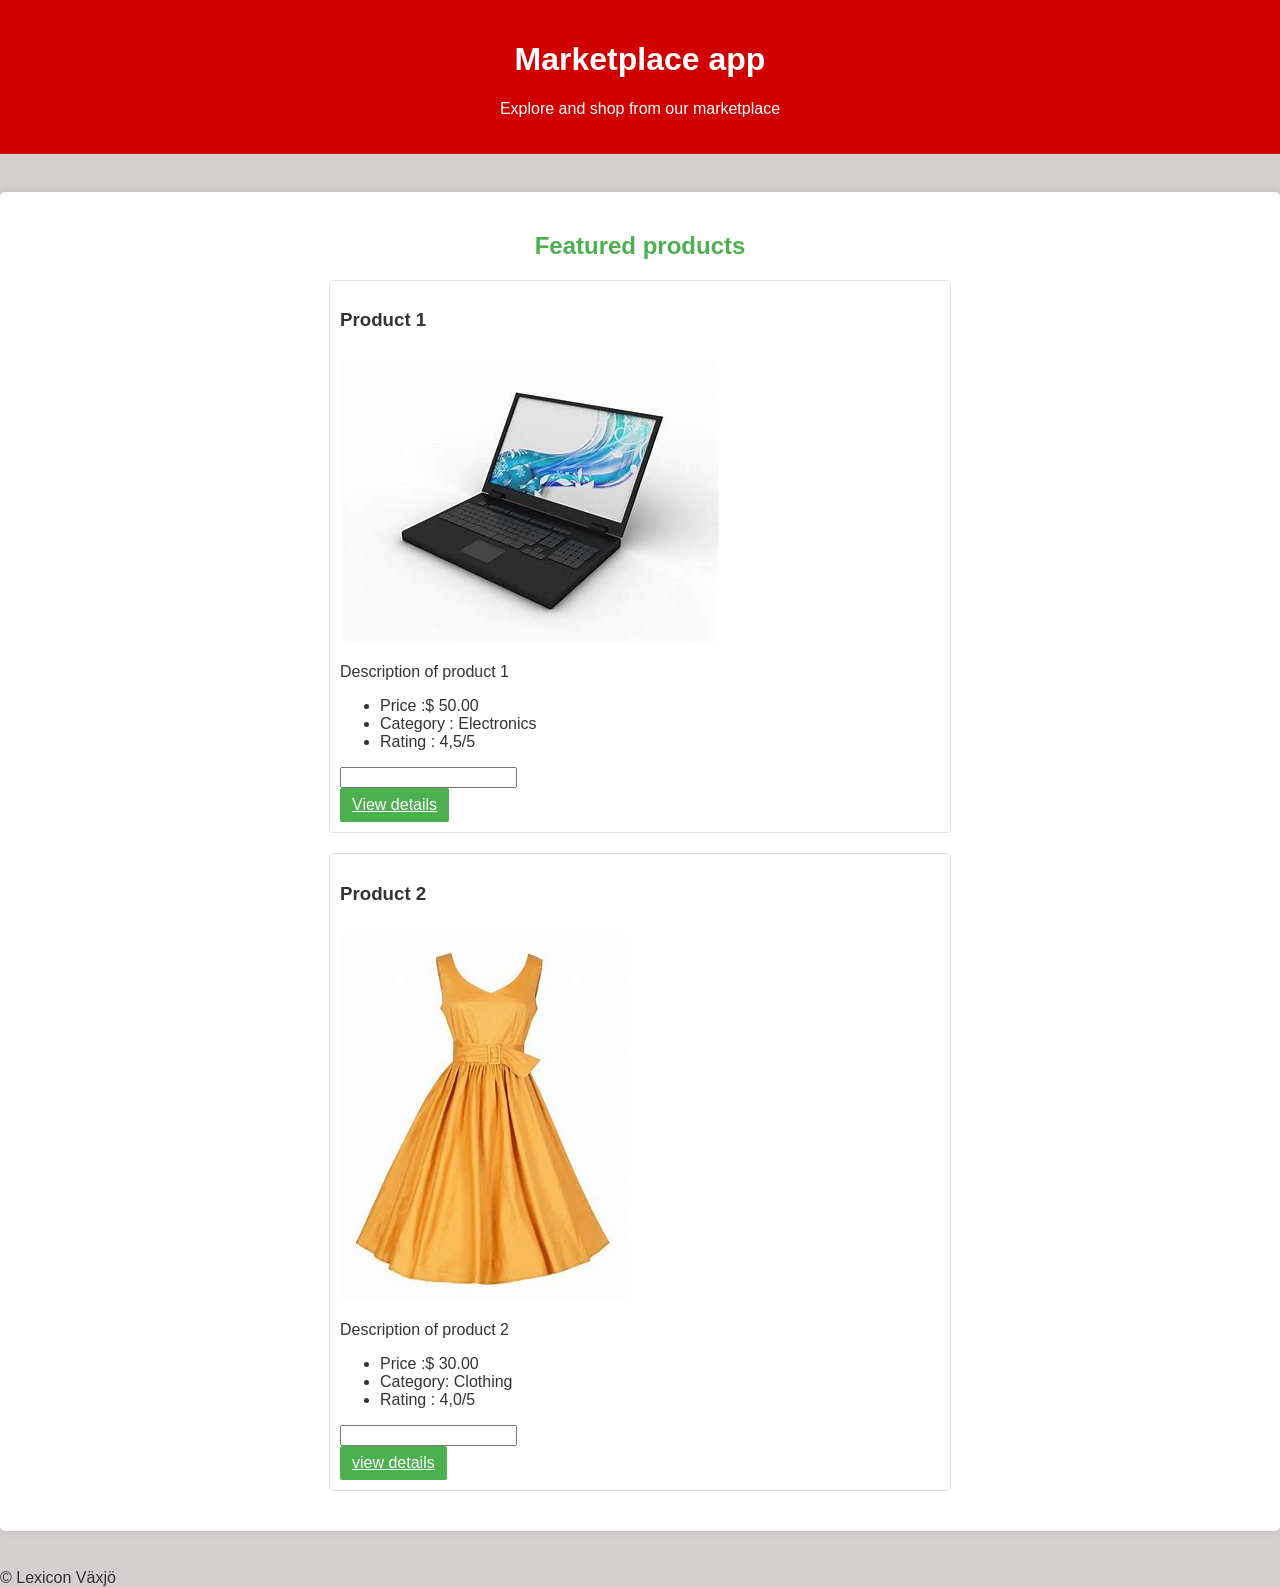
<file: index.html>
<!DOCTYPE html>
<html lang="en">

<head>
<meta charset="UTF-8">
<title>Marketplace App</title>
<link rel="stylesheet" href="mystyle.css">
</head>

<body>

    <!--This is a marketplace app-->

<header>
    <h1>Marketplace app</h1>
    <p>Explore and shop from our marketplace</p>
</header>
<br>

    <section id="products">
    <h2>Featured products</h2>

    
        <div class="product">
            <h3>Product 1</h3>
            <img src="download.jpg" alt="Laptop" >
            <p>Description of product 1</p>
            <ul details="price, category">
                <li>Price :$ 50.00</li>
                <li>Category : Electronics</li>
                <li>Rating : 4,5/5</li>
            </ul>
            <div class="email field">
            <label for="email" Enter your email></label>
            <input type="email" id="email" name="email">
            </div>
            <button>View details</button>
        </div>

        <div class="product">
            <h3>Product 2</h3>
            <img src="download (1).jpg" alt="dress">
            <p>Description of product 2</p>
            <ul details="price, category">
                <li>Price :$ 30.00</li>
                <li>Category: Clothing</li>
                <li>Rating : 4,0/5</li>
            </ul>
            <div class="email field">
            <label for="email" Enter your email></label>
            <input type="email" id="email" name="email">
            </div>
            <button>view details</button>
        </div>
    </section>
<br>

    <div class="footer">&#169; Lexicon Växjö</div>

</body>
</html>
</file>
<file: mystyle.css>
body{
    background-color: #d4d0d0;
    color:  #333;
    font-family:Arial, sans-serif ;
    margin: 0;
    padding: 0;
}
header{
    background-color: #d10000;
    color: #ffffff;
    text-align: center;
    padding: 20px;

}
section{
    background-color: #fff;
    margin: 20px auto;
    border-radius: 5px;
    padding: 20px;
    box-shadow: 0 0 10px rgba(0, 0, 0, 0.1);
}
h2{
    color: #4caf50;
    text-align: center;
}
.product{
    margin: 0 auto 20px;
    padding: 10px;
    max-width: 600px;
    border: 1px solid #ddd;
    border-radius: 5px;
}
.product img{
    max-width: 100%;
    height: auto;
    border-radius: 5px;
    margin-top: 10px;
}
.email-field{
    margin-bottom: 15px;
}
button{
    background-color: #4caf50;
    color: #fff;
    padding: 8px 12px;
    border: none;
    border-radius: 2px;
    text-align: center;
    text-decoration: underline;
    display: inline;
    font-size: 16px;
    cursor: pointer;
}

footer{
    background-color: #000000; 
    color: #fff;
    text-align: center;
    margin-top: 20px;
    border-radius: 5px;
    padding:20px ;
    box-shadow: 0 0 10px rgba(0, 0, 0, 0.1);

}
</file>
